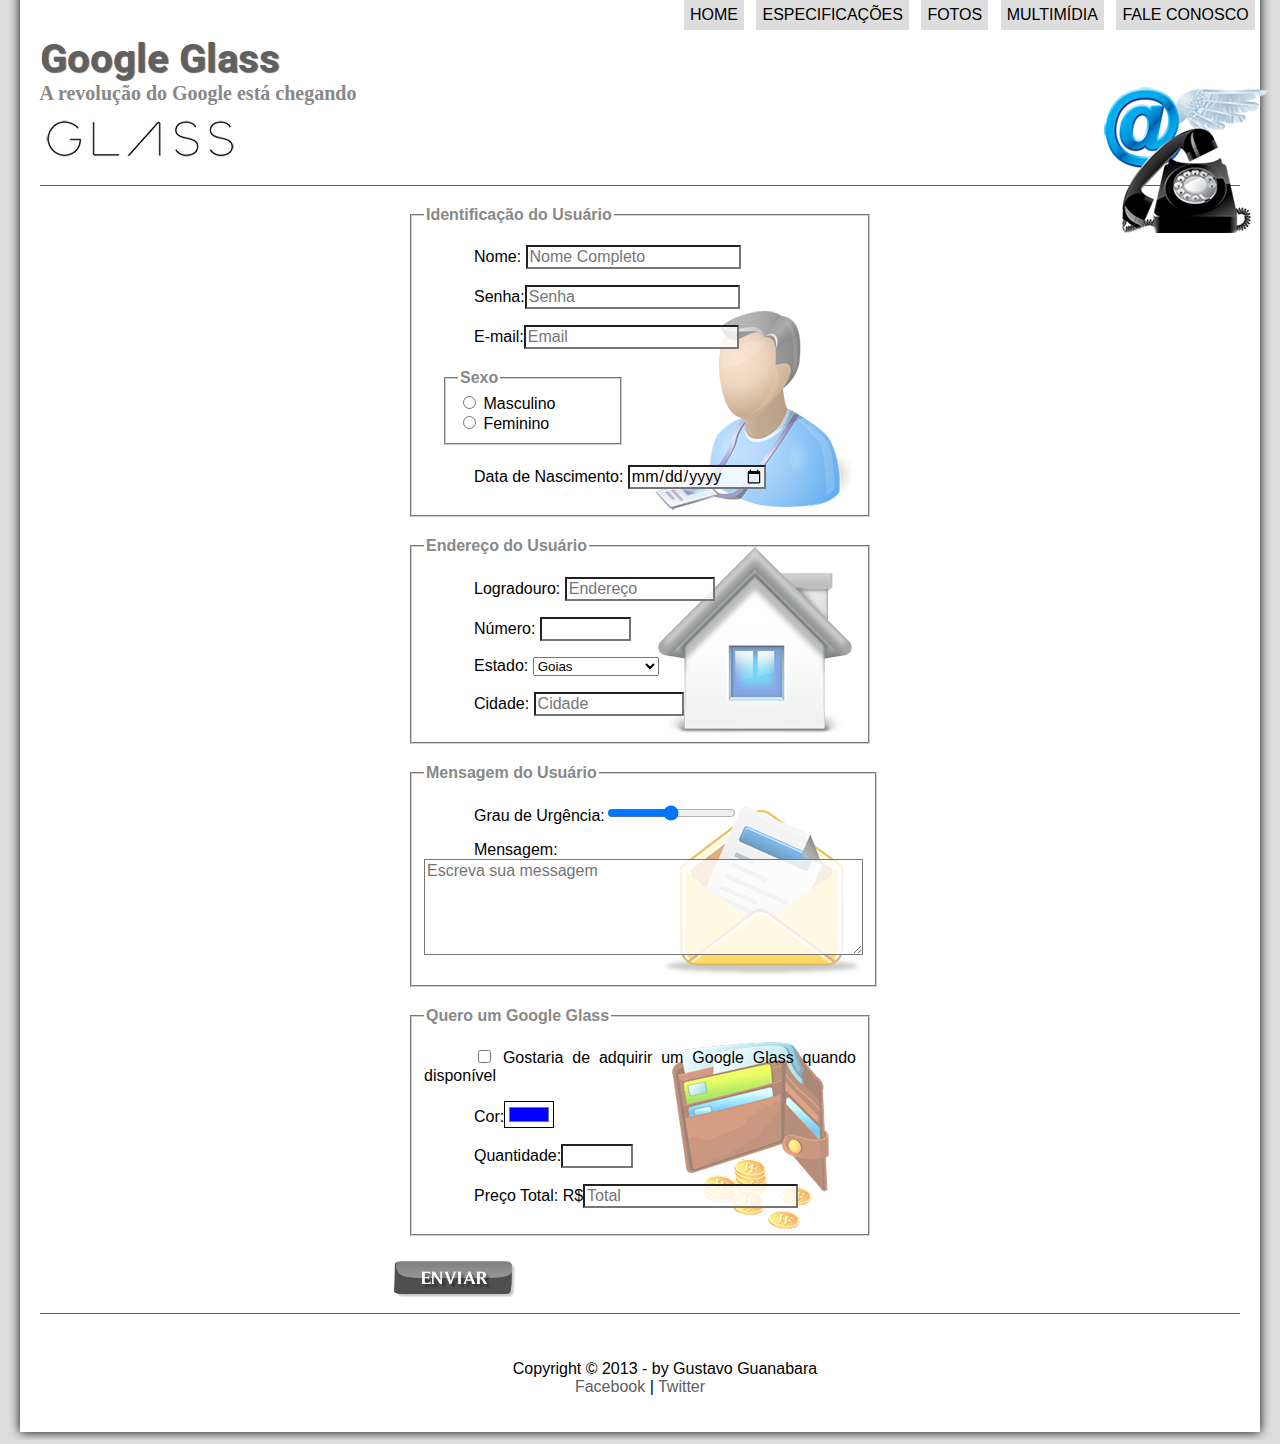
<file: fale-conosco.html>
<!DOCTYPE html>
<html lang="pt-br">
<head>
    <meta charset="UTF-8"/>
    <title>Tudo sobre Google Glass</title>
    <link rel="stylesheet" type="text/css" href="_css/estilo.css"/>
    <link rel="stylesheet" type="text/css" href="_css/form.css"/>
    <script>
        function calc_total()
        {
            var qtd = parseInt(document.getElementById('cQtd').value);
            tot = qtd * 1500;
        document.getElementById('cTot').value = tot;

        }
    </script>
</head>
<script SRC="_javascript/funcoes.js"></script>
<body>
<div id="interface">
    <header id="cabecalho">
        <hgroup>
            <h1>Google Glass</h1>
            <h2>A revolução do Google está chegando</h2>
        </hgroup>
        <img id="icone" src="_imagens/contato.png" />

        <nav id="menu">
            <h1>Menu Principal</h1>
            <ol>
                <li onmousemove="mudaFoto('_imagens/home.png')" onmouseout="mudaFoto('_imagens/contato.png')"><a href="index.html" target="_self"> Home</a></li>
                <li onmousemove="mudaFoto('_imagens/especificacoes.png')" onmouseout="mudaFoto('_imagens/contato.png')"><a href="specs.html"> Especificações</a></li>
                <li onmousemove="mudaFoto('_imagens/fotos.png')" onmouseout="mudaFoto('_imagens/contato.png')"><a href="fotos.html"> Fotos</a></li>
                <li onmousemove="mudaFoto('_imagens/multimidia.png')" onmouseout="mudaFoto('_imagens/contato.png')"><a href="multimidia.html"> Multimídia</a></li>
                <li onmousemove="mudaFoto('_imagens/contato.png')" onmouseout="mudaFoto('_imagens/contato.png')"><a href="fale-conosco.html"> Fale conosco</a></li>
            </ol>
        </nav>
    </header>
<form method="post" name="" id="" action="mailto:rdsdo100@hotmailcom" oninput=" calc_total()">
    <fieldset id="usuario">
        <legend >Identificação do Usuário</legend>
        <p><label for="cNome"> Nome:</label> <input type="text" name="tNome" id="cNome" size="20" maxlength="30" placeholder="Nome Completo"></p>
        <p><label for="cSenha">Senha:</label><input type="password" name="tSenga" id="cSenha" size="20" maxlength="12" placeholder="Senha" ></p>
        <p><label for="cEmail">E-mail:</label><input type="text" name="tEmail" id="cEmail" size="20" maxlength="30" placeholder="Email"></p>
        <fieldset id="sexo">
            <legend>Sexo</legend>
            <input type="radio" name="tSexo" id="cMasc"> <label for="cMasc">Masculino</label>
            <br>
            <input type="radio" name="tSexo" id="cFem"> <label for="cFem">Feminino</label>
        </fieldset>
        <p> <label for="cData"> Data de Nascimento:</label> <input type="date" name="tData" id="cData" ></p>
    </fieldset>
    <fieldset id="endereco">
        <legend>Endereço do Usuário</legend>
        <p><label for="cRua"></label>Logradouro:<label></label> <input type="text" name="tRua" id="cRua" size="13" maxlength="80" placeholder="Endereço"> </p>
        <p> <label for="cNumero">Número:</label> <input type="number" name="tNumero" id="cNumero" min="0" max="99999" size="5"> </p>
        <p><label for="cEst"> Estado:</label>
        <select name="tEst" id="cEst">
            <optgroup label="Centro Oeste">
            <option value="go" selected >Goias</option>
            <option value="mt"  >Mato Grosso</option>
            </optgroup>
            <optgroup label="Suldeste">
            <option value="rj"  >Rio de Janeiro</option>
            <option value="sp"  >São Paulo</option>
            <option value="sc"  >Santa Catarina</option>
            </optgroup>
            <optgroup label="Norte">
            <option value="pa"  >Pará</option>
            </optgroup>
        </select></p>
        <p><label for="cCid">Cidade:</label>
        <input type="text" name="tCid" id="cCid" size="13" maxlength="20" placeholder="Cidade" list="cidade" >
            <datalist id="cidade">
                <option value="Goiânia"></option>
                <option value="Nerópolis" ></option>
                <option value="Nova Veneza"></option>
            </datalist>
        </p>
    </fieldset>
    <fieldset id="menssagem" >
        <legend>Mensagem do Usuário</legend>
        <p><label for="cUrg">Grau de Urgência:</label><input type="range" name="tUrg" id="cUrg" min="0" max="10" step="1"></p>
        <p><label for="cMsg">Mensagem:</label>
        <textarea name="tMsg" id="cMsg" cols="45" rows="5" placeholder="Escreva sua messagem" ></textarea> </p>
    </fieldset>
    <fieldset id="pedido">
        <legend>Quero um Google Glass</legend>
        <p><input type="checkbox" name="tPed" id="cPed">
            <label for="cPed">Gostaria de adquirir um Google Glass quando disponível</label></p>
        <p><label for="cCor">Cor:</label><input type="color" name="tCor" id="cCor" value="#0000ff"></p>
        <p><label for="cQtd">Quantidade:</label><input type="number" name="tQtd" id="cQtd" min="0" max="999" ></p>
        <p><label for="cTot">Preço Total: R$</label><input type="text" name="tTot" id="cTot" readonly placeholder="Total"></p>
    </fieldset>
<input type="image" src="_imagens/botao-enviar.png" name="tBtnt">
</form>
    </aside>
    <footer id="rodape">
        <p> Copyright &copy; 2013 - by Gustavo Guanabara <br>
            <a href="https://www.facebook.com/" target="_blank" >Facebook </a>|
            <a href="https://www.netflix.com/browse" target="_blank"> Twitter </a></p>
    </footer>
</div>
</body>
</html>
</file>
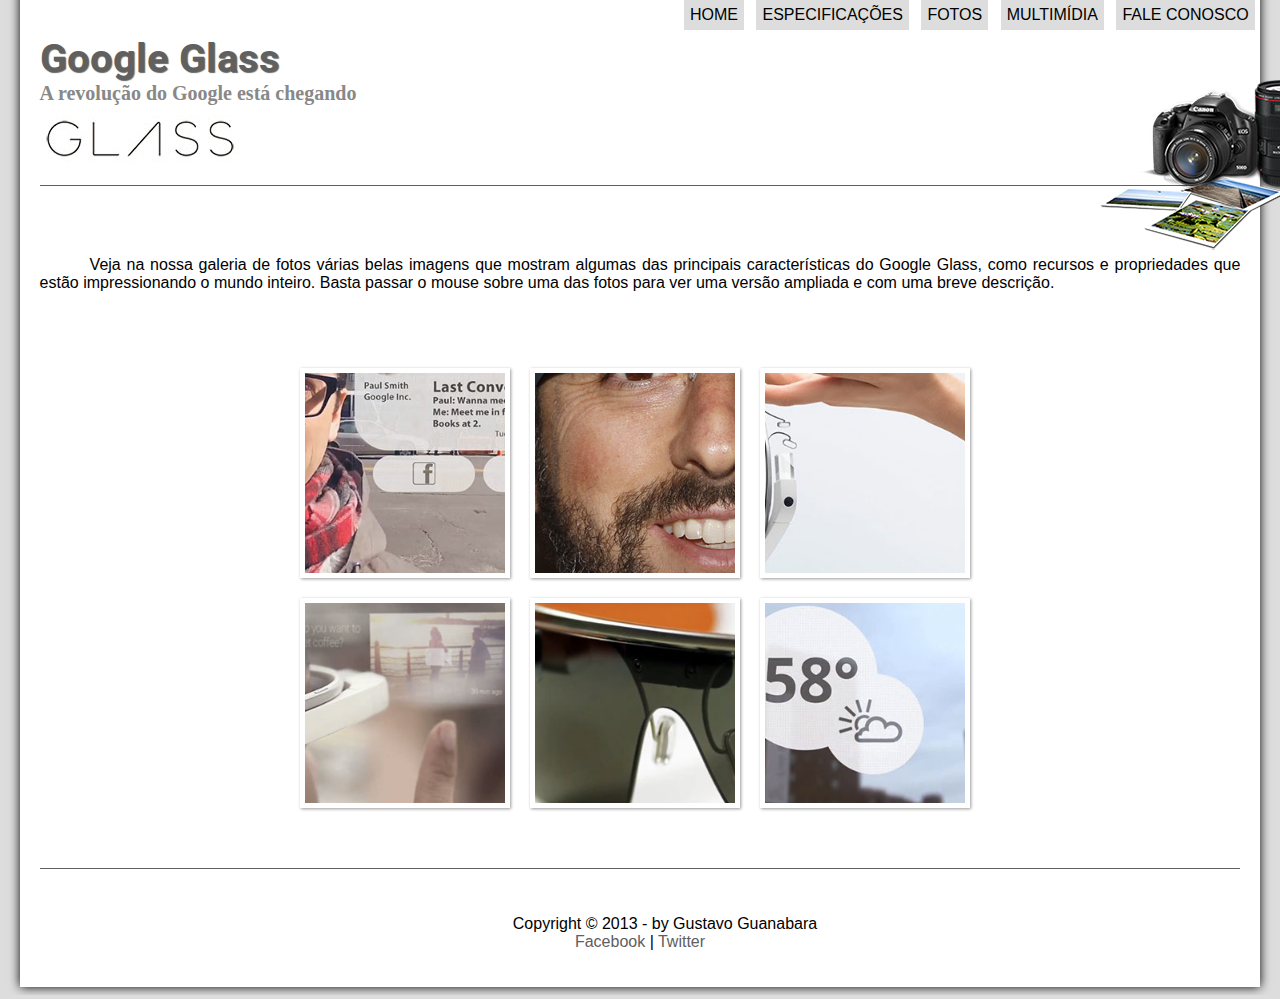
<file: fotos.html>
<!DOCTYPE html>
<html lang="pt-br">
<head>
    <meta charset="UTF-8"/>
    <title>Tudo sobre Google Glass</title>
    <link rel="stylesheet" type="text/css" href="_css/fotos.css"/>
    <link rel="stylesheet" type="text/css" href="_css/estilo.css"/>
</head>
<script SRC="_javascript/funcoes.js"></script>
<body>
<div id="interface">
    <header id="cabecalho">
        <hgroup>
            <h1>Google Glass</h1>
            <h2>A revolução do Google está chegando</h2>
        </hgroup>
        <img id="icone" src="_imagens/fotos.png" />

        <nav id="menu">
            <h1>Menu Principal</h1>
            <ol>
                <li onmousemove="mudaFoto('_imagens/home.png')" onmouseout="mudaFoto('_imagens/fotos.png')"><a href="index.html" target="_self"> Home</a></li>
                <li onmousemove="mudaFoto('_imagens/especificacoes.png')" onmouseout="mudaFoto('_imagens/fotos.png')"><a href="specs.html"> Especificações</a></li>
                <li onmousemove="mudaFoto('_imagens/fotos.png')" onmouseout="mudaFoto('_imagens/fotos.png')"><a href="fotos.html"> Fotos</a></li>
                <li onmousemove="mudaFoto('_imagens/multimidia.png')" onmouseout="mudaFoto('_imagens/fotos.png')"><a href="multimidia.html"> Multimídia</a></li>
                <li onmousemove="mudaFoto('_imagens/contato.png')" onmouseout="mudaFoto('_imagens/fotos.png')"><a href="fale-conosco.html"> Fale conosco</a></li>
            </ol>
        </nav>
    </header>


    <br>
    <br>
    <br>
    <p>Veja na nossa galeria de fotos várias belas imagens que mostram algumas das principais características do Google Glass,
        como recursos e propriedades que estão impressionando o mundo inteiro. Basta passar o mouse sobre uma das fotos para ver
        uma versão ampliada e com uma breve descrição.</p>

    <ul id="albun-fotos">
        <li id="foto01"><span>Agenda e lembretes</span></li>
        <li id="foto02"><span>Sergey Brin usando o Glass</span></li>
        <li id="foto03"><span>Leve e compacto</span></li>
        <li id="foto04"><span>Sensação de uma tela de 50"</span></li>
        <li id="foto05"><span>Vários tipos de lente</span></li>
        <li id="foto06"><span>Informações importantes</span></li>
    </ul>

    </aside>
    <footer id="rodape">
        <p> Copyright &copy; 2013 - by Gustavo Guanabara <br>
            <a href="https://www.facebook.com/" target="_blank" >Facebook </a>|
            <a href="https://www.netflix.com/browse" target="_blank"> Twitter </a></p>
    </footer>
</div>
</body>
</html>
</file>
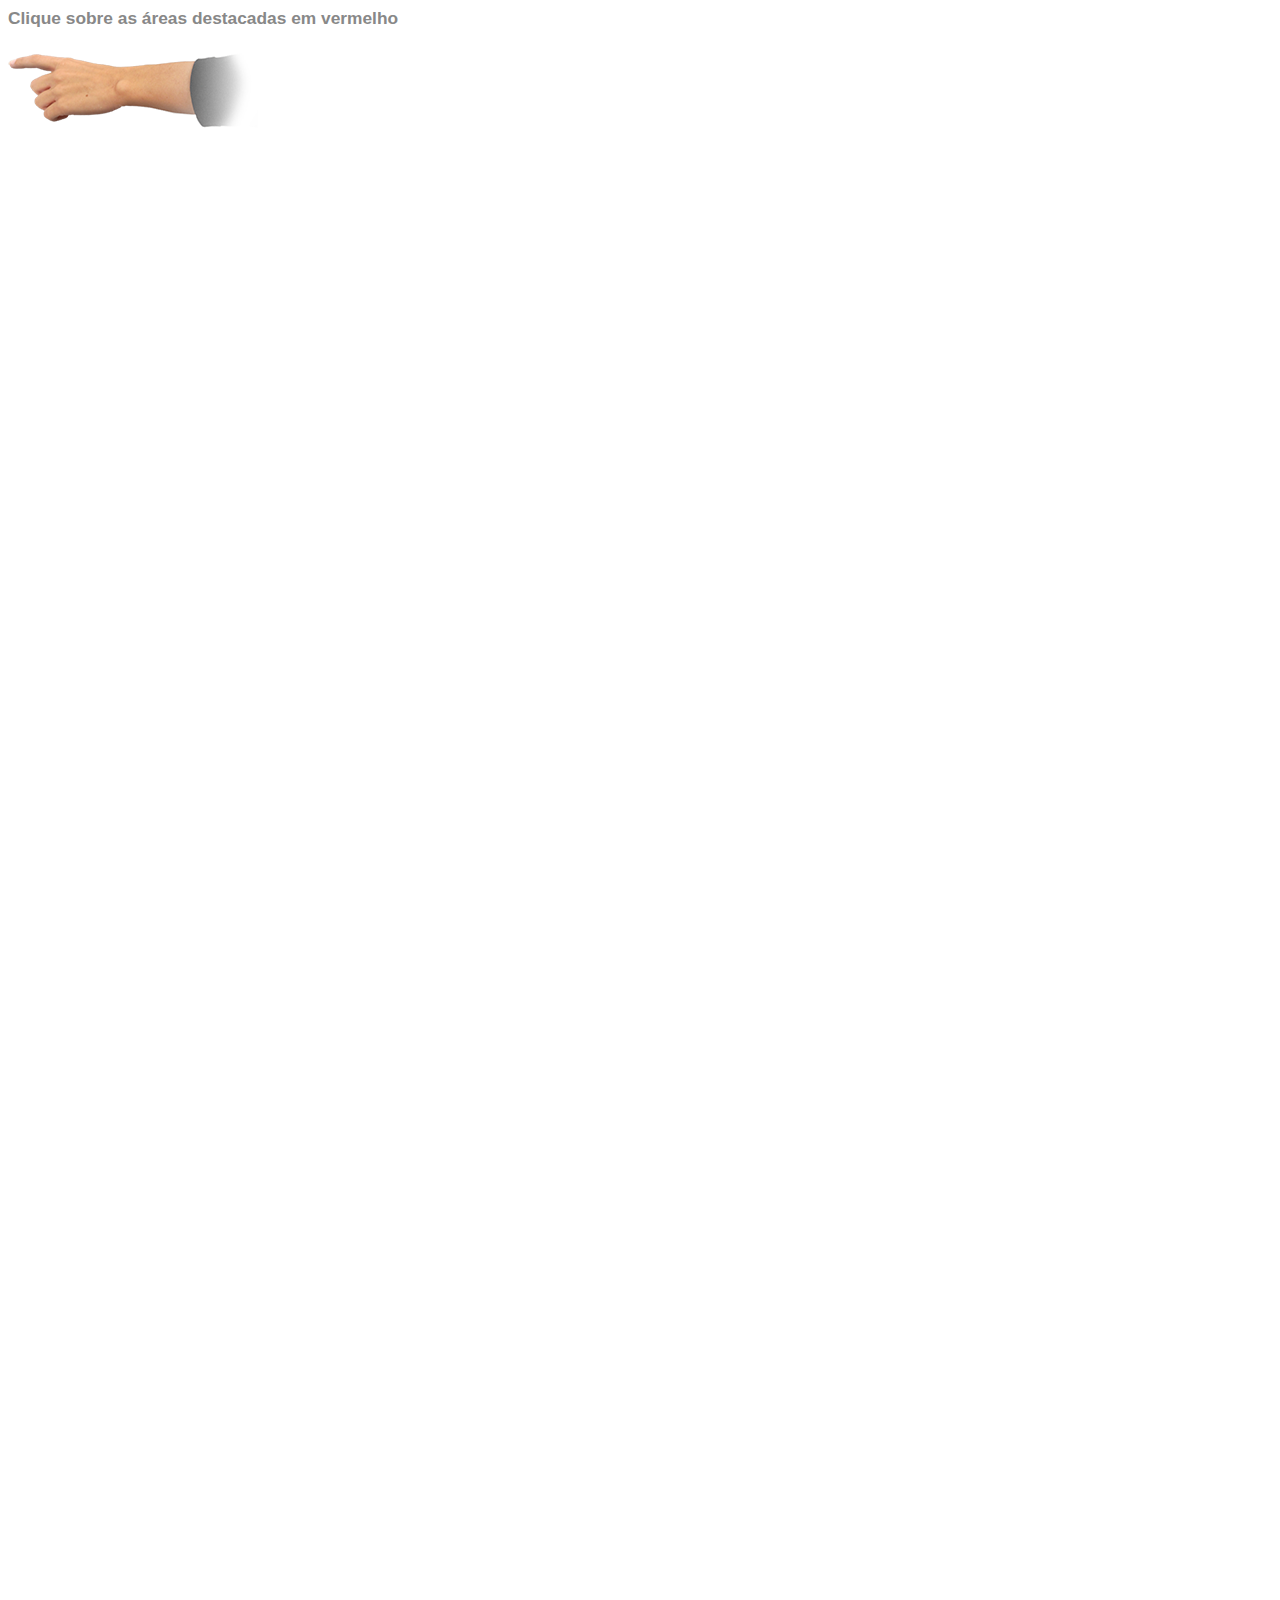
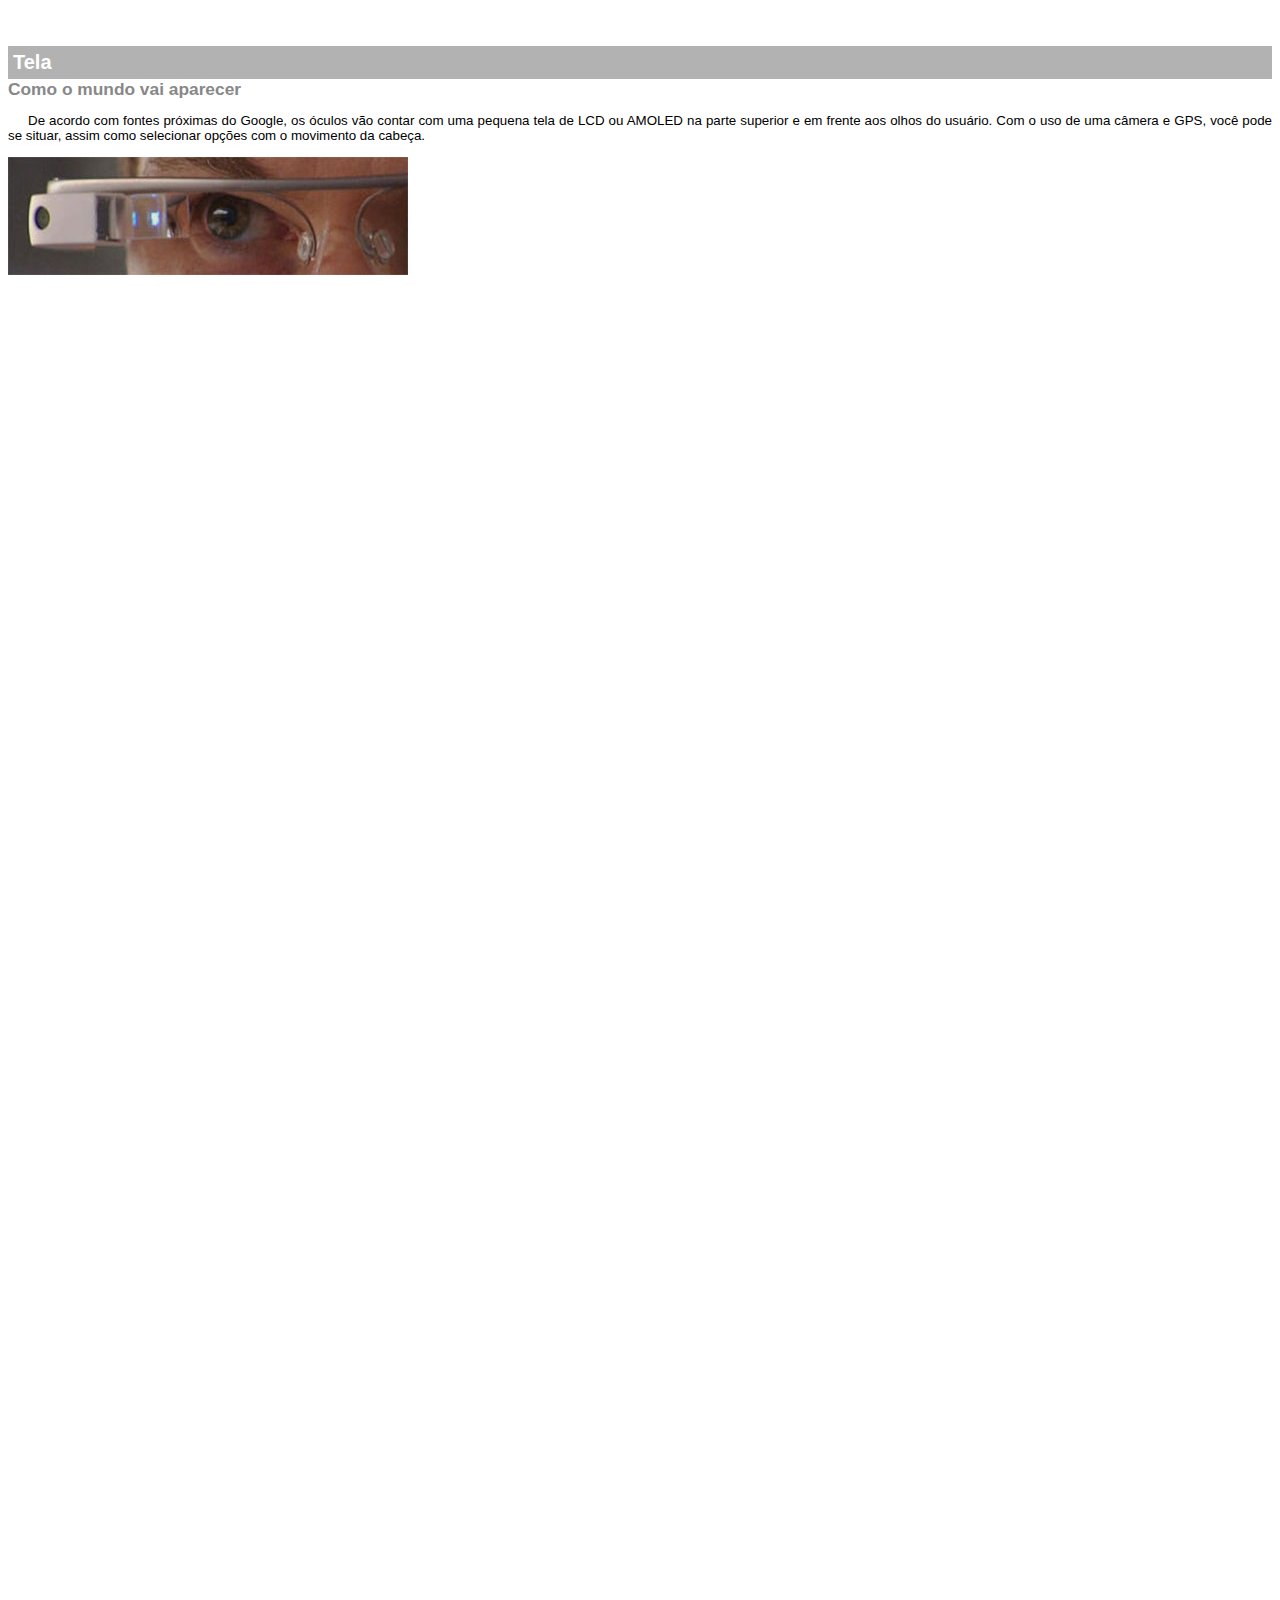
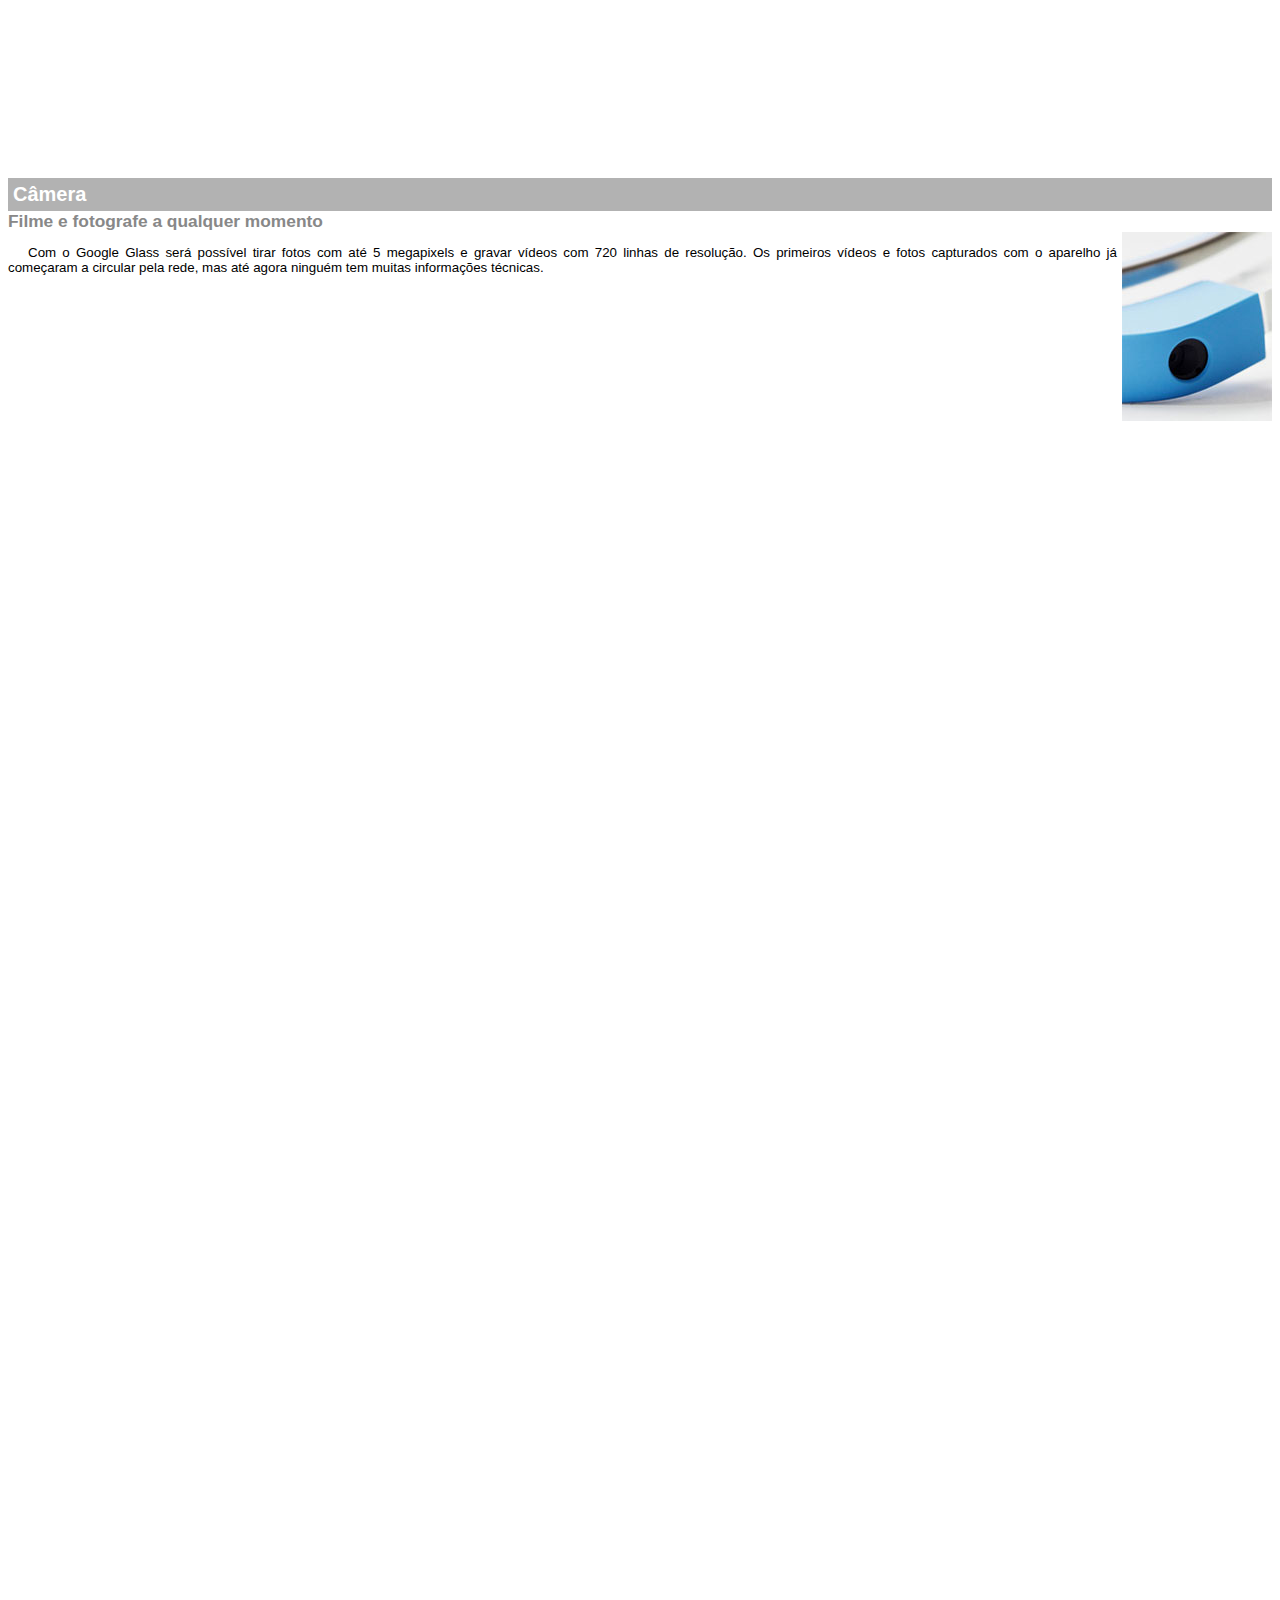
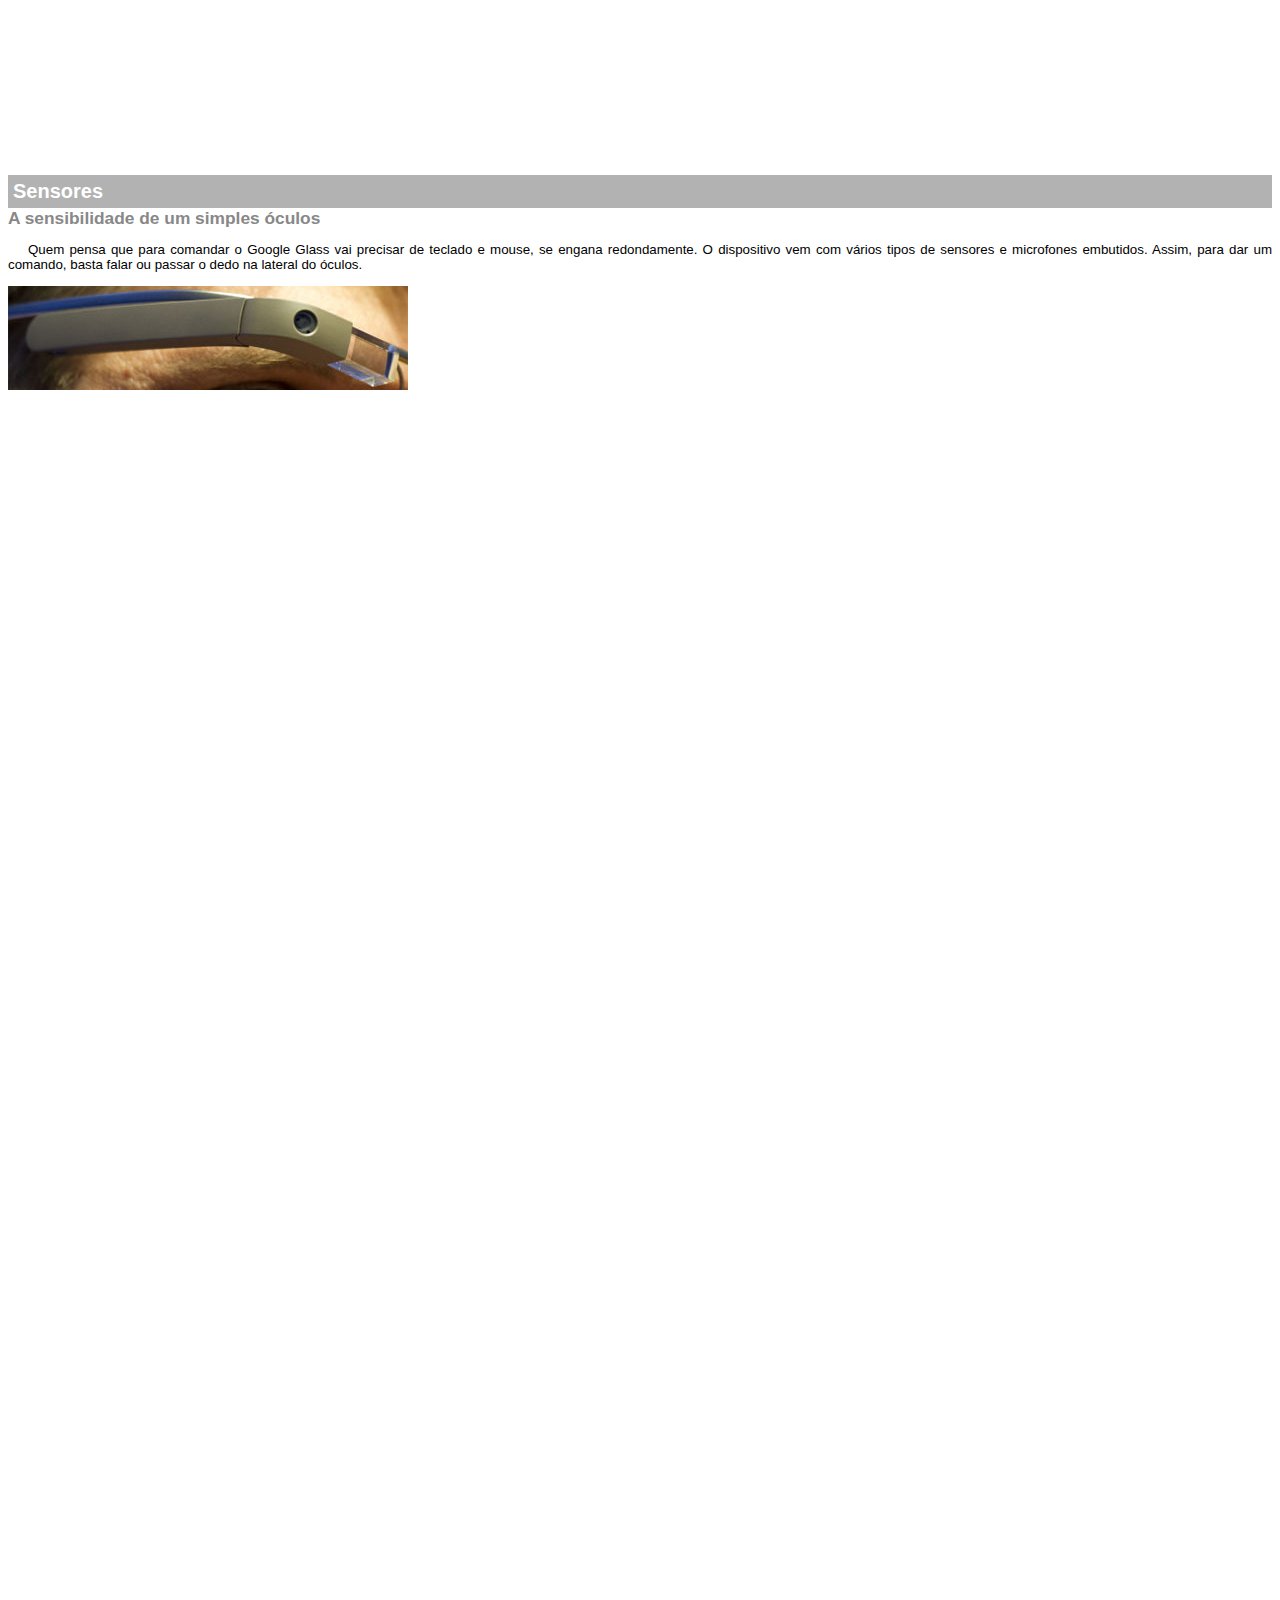
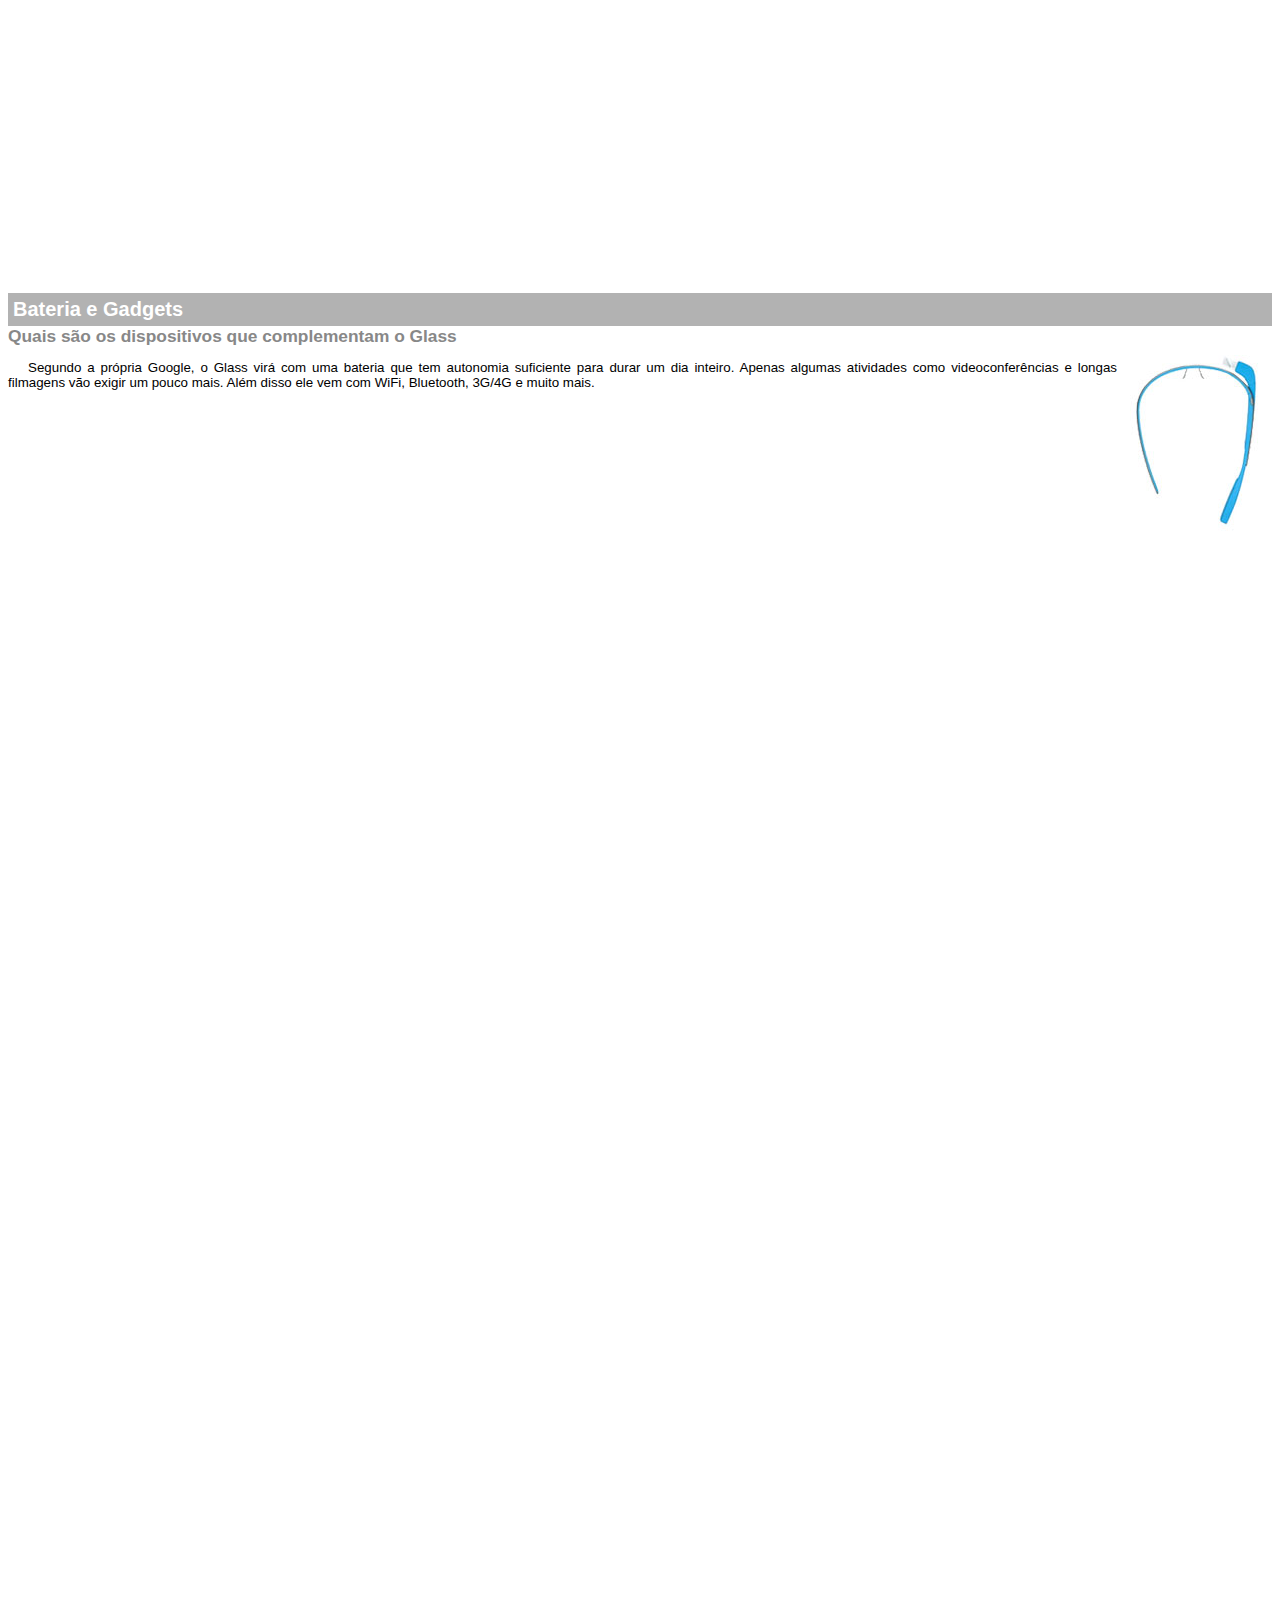
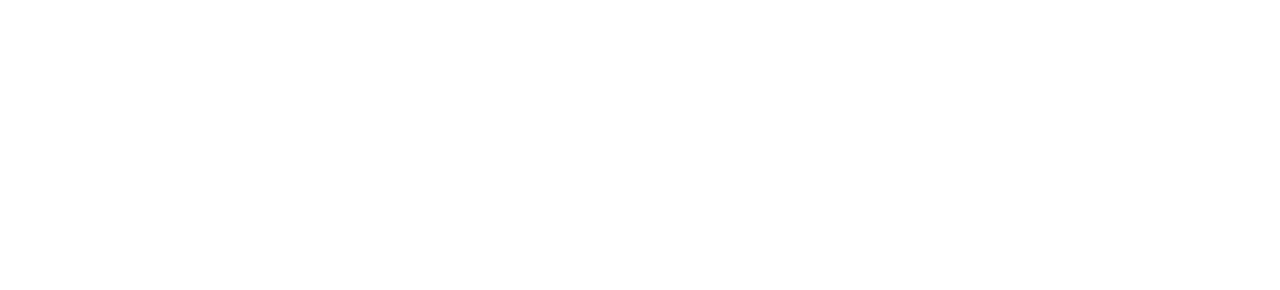
<file: google-glass.html>
<!DOCTYPE html>
<html>
<head>
    <meta charset="UTF-8">
    <title>Imformações sobre o Google Glass</title>
    <style>

        body{
            font-family:Arial, sans-serif ;
            font-size: 10pt;
        }
        p{
            text-align: justify;
            text-indent: 20px;
        }
        article h1{
            font-size: 15pt;
            color: #ffffff;
            background-color: rgba(0,0,0,.3);
            padding: 5px;
            margin: 0px;
        }
        article h2{
            font-size: 13pt;
            color: #888888;
            margin: 0px;
        }
        article{
            margin-bottom: 1500px;
        }
        img.img-dir {
            display: block;
            float: right;
            margin-left: 5px;

        }
    </style>
</head>
<body>

<article id="topo">
    <header>
        <h2>Clique sobre as áreas destacadas em vermelho</h2>
    </header>
    <img src="_imagens/mao.png" alt="Mão apontando">
</article>

<article id="tela">

    <header><h1>Tela</h1>
        <h2>Como o mundo vai aparecer</h2>
    </header>
    <p>De acordo com fontes próximas do Google, os óculos vão contar com uma pequena tela de LCD ou AMOLED na parte superior e em frente aos olhos do usuário. Com o uso de uma câmera e GPS, você pode se situar, assim como selecionar opções com o movimento da cabeça.</p>
    <img src="_imagens/det-tela.jpg" alt="Tela do Google Galss">
</article>

<article id="camera">
    <header>
        <h1>Câmera</h1>
        <h2>Filme e fotografe a qualquer momento</h2>
    </header>
    <img src="_imagens/det-camera.jpg" class="img-dir" alt="Camera  Gogle Glass">
    <p>Com o Google Glass será possível tirar fotos com até 5 megapixels e gravar vídeos com 720 linhas de resolução. Os primeiros vídeos e fotos capturados com o aparelho já começaram a circular pela rede, mas até agora ninguém tem muitas informações técnicas.</p>
</article>

<article id="sensores">
    <header>
        <h1> Sensores</h1>
        <h2>A sensibilidade de um simples óculos</h2>
    </header>
    <p>Quem pensa que para comandar o Google Glass vai precisar de teclado e mouse, se engana redondamente. O dispositivo vem com vários tipos de sensores e microfones embutidos. Assim, para dar um comando, basta falar ou passar o dedo na lateral do óculos.</p>
   <img src="_imagens/det-touch.jpg" alt="Sensores do Google Glass">
</article>

<article id="bateria">
    <header>
        <h1>Bateria e Gadgets</h1>
        <h2>Quais são os dispositivos que complementam o Glass</h2>
    </header>
    <img src="_imagens/det-bateria.jpg" class="img-dir" alt="Bateria do Google Glass">
    <p>Segundo a própria Google, o Glass virá com uma bateria que tem autonomia suficiente para durar um dia inteiro. Apenas algumas atividades como videoconferências e longas filmagens vão exigir um pouco mais. Além disso ele vem com WiFi, Bluetooth, 3G/4G e muito mais.</p>
</article>

</body>
</html>
</file>
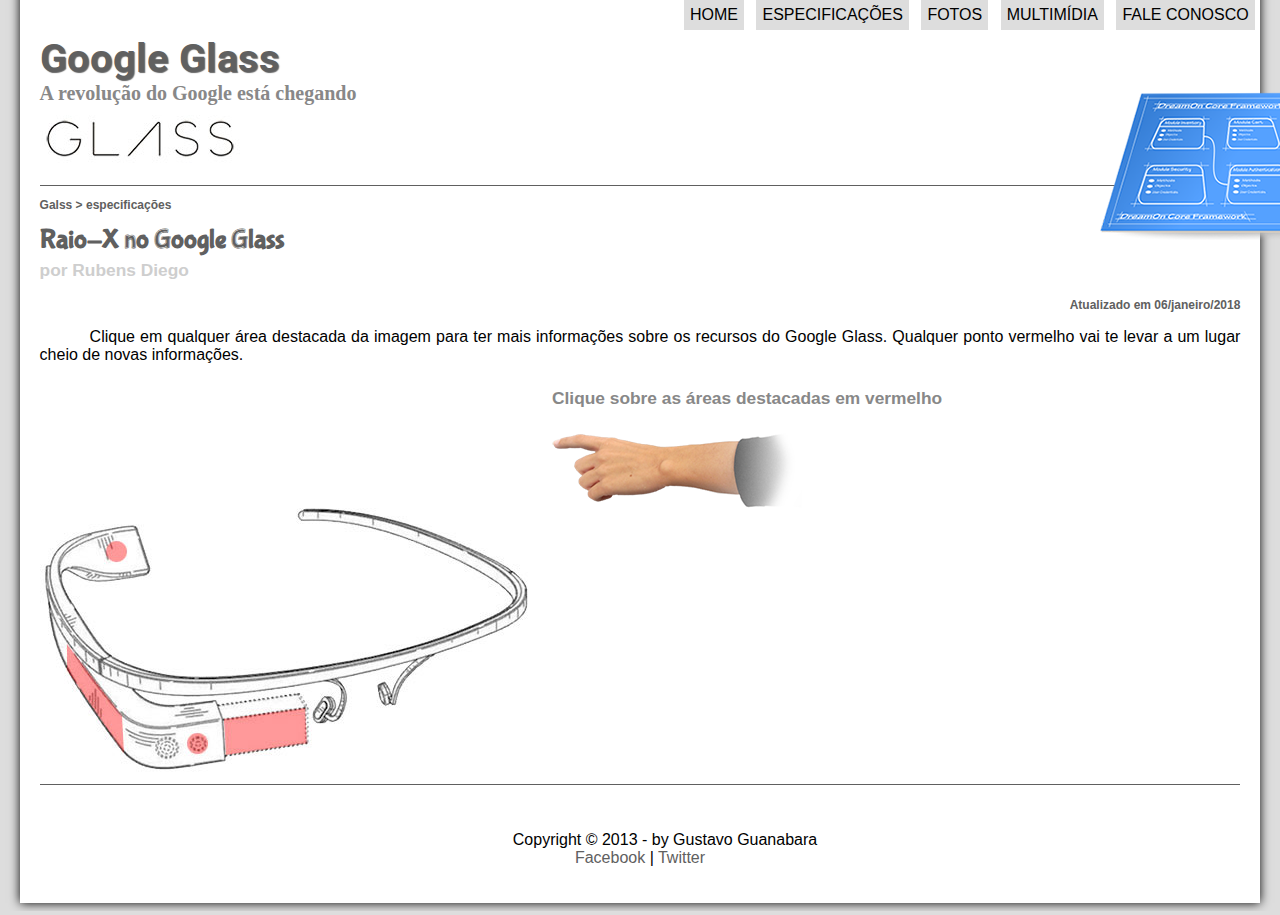
<file: specs.html>
<!DOCTYPE html>
<html lang="pt-br">
<head>
    <meta charset="UTF-8"/>
    <title>Tudo sobre Google Glass</title>

    <link rel="stylesheet" type="text/css" href="_css/estilo.css"/>
    <link rel="stylesheet" type="text/css" href="_css/specs.css"/>
</head>
<script SRC="_javascript/funcoes.js"></script>
<body>
<div id="interface">
    <header id="cabecalho">
        <hgroup>
            <h1>Google Glass</h1>
            <h2>A revolução do Google está chegando</h2>
        </hgroup>
        <img id="icone" src="_imagens/especificacoes.png" />

        <nav id="menu">
            <h1>Menu Principal</h1>
            <ol>
                <li onmousemove="mudaFoto('_imagens/home.png')" onmouseout="mudaFoto('_imagens/especificacoes.png')"><a href="index.html" target="_self"> Home</a></li>
                <li onmousemove="mudaFoto('_imagens/especificacoes.png')" onmouseout="mudaFoto('_imagens/especificacoes.png')"><a href="specs.html"> Especificações</a></li>
                <li onmousemove="mudaFoto('_imagens/fotos.png')" onmouseout="mudaFoto('_imagens/especificacoes.png')"><a href="fotos.html"> Fotos</a></li>
                <li onmousemove="mudaFoto('_imagens/multimidia.png')" onmouseout="mudaFoto('_imagens/especificacoes.png')"><a href="multimidia.html"> Multimídia</a></li>
                <li onmousemove="mudaFoto('_imagens/contato.png')" onmouseout="mudaFoto('_imagens/especificacoes.png')"><a href="fale-conosco.html"> Fale conosco</a></li>
            </ol>
        </nav>
    </header>

    </header>


    <section id="corpo-full">

        <article id="noticiaPrincipal">
            <header id="cabecalho-Artigo">
                <hgroup>
                    <h3>Galss > especificações</h3>
                    <h1> Raio-X no Google Glass</h1>
                    <h2>por Rubens Diego</h2>
                    <h3 class="diereita">Atualizado em 06/janeiro/2018</h3>
                </hgroup>
            </header>


            <section id="conteudo" >
            <p>Clique em qualquer área destacada da imagem para ter mais informações sobre os recursos do Google Glass.
                Qualquer ponto vermelho vai te levar a um lugar cheio de novas informações.</p>


                <img src="_imagens/glass-esquema-marcado.jpg" usemap="#meuMapa">
                <map name="meuMapa">
                    <area shape="rect" coords="179,202,270,260" href="google-glass.html#tela" target="janela">
                    <area shape="circle" coords="158,243,12" href="google-glass.html#camera" target="janela">
                    <area shape="circle" coords="76,52,12" href="google-glass.html#bateria" target="janela">
                    <area shape="poly" coords="28,143,83,216,84,249,27,169" href="google-glass.html#sensores" target="janela">

                </map>
                <iframe src="google-glass.html" name="janela" id="frameSpac" ></iframe>
            </section>
        </article>
    </section>
    </aside>
    <footer id="rodape">
        <p> Copyright &copy; 2013 - by Gustavo Guanabara <br>
            <a href="https://www.facebook.com/" target="_blank" >Facebook </a>|
            <a href="https://www.netflix.com/browse" target="_blank"> Twitter </a></p>
    </footer>
</div>
</body>
</html>
</file>
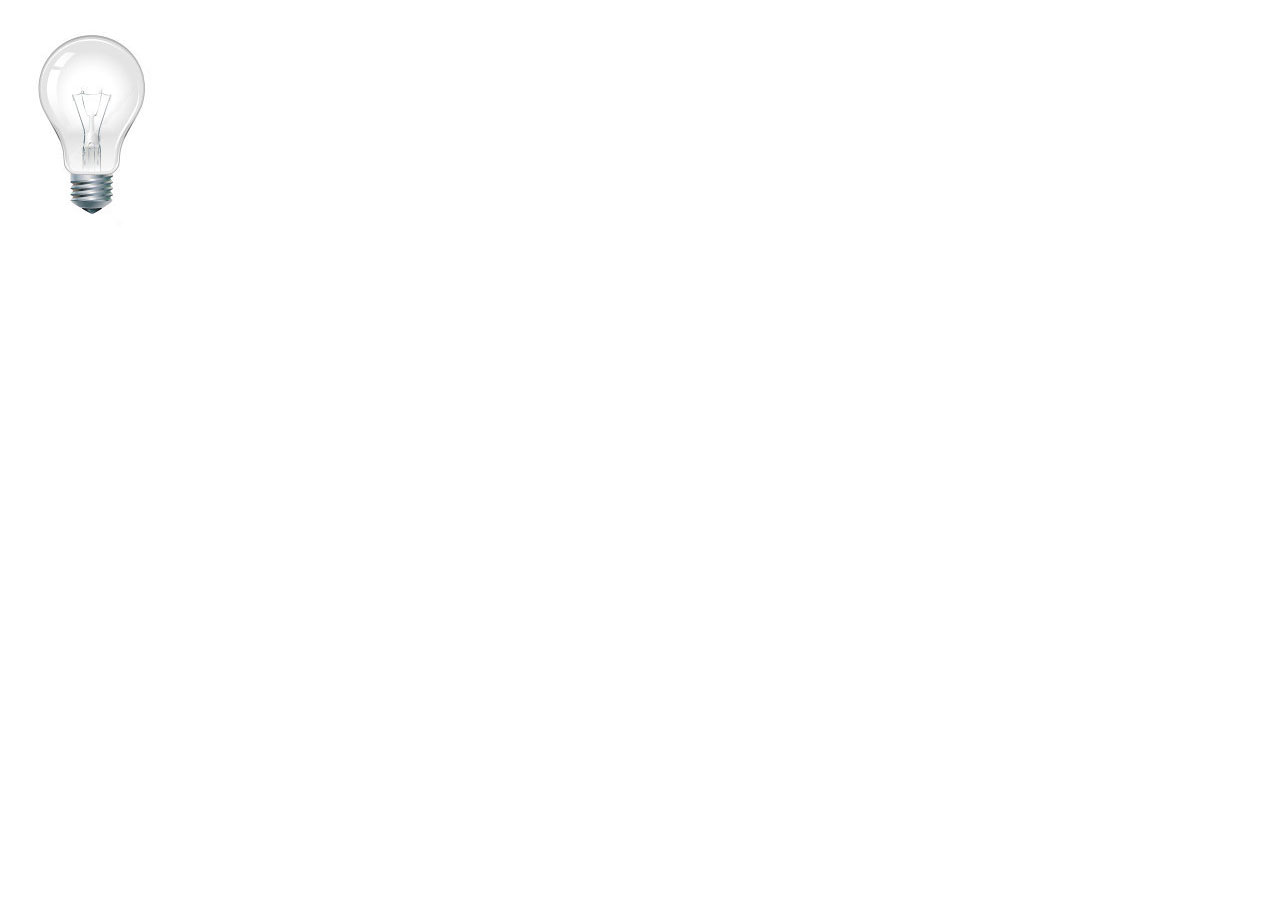
<file: testeJs01.html>
<!DOCTYPE html>
<html lang="pt-br">
<head>
    <meta charset="UTF-8">
    <title>Teste JavaScript</title>
    <script>
        quebrada = false;
        function mudaLampada(tipo) {

            if (tipo == 1) {
                arquivo = "_imagens/lampada-acesa.jpg";
            }

            if(tipo == 2) {
                arquivo = "_imagens/lampada-apagada.jpg";
            }

            if (tipo == 3 ) {
                arquivo = "_imagens/lampada-quebrada.jpg "

            }
            if (!quebrada){

            document.getElementById("luz").src = arquivo
                if (tipo == 3 ){
                quebrada = true;
                }
        }
        }

    </script>
</head>
<body>
<img src="_imagens/lampada-apagada.jpg"  id="luz"
     onmousemove="mudaLampada(1)"
     onclick="mudaLampada(3)"
     onmouseout="mudaLampada(2)">

</body>
</html>
</file>
<file: _css/estilo.css>
@charset "UTF-8";
@import url('https://fonts.googleapis.com/css?family=Roboto');
@font-face {
    font-family: 'FonteLogo';
    src: url("../_fonts/bubblegum-sans-regular.otf");
}
body {
    background-color: #dddddd;
    color: rgba(0,0,0,1);
    font-family: Arial, sans-serif;
}

div#interface {
    width: 95%;
    background-color: white;
    margin: -20px auto 0px auto;
    padding: 20px;
    box-shadow: 0px 0px 10px rgba(0,0,0,4);
}

header#cabecalho{
    border-bottom: 1px #606060 solid ;
    height: 150px;
    background: url("../_imagens/glass-logo-peq.jpg") no-repeat  0px 80px;
}
header#cabecalho h1 {
    font-family: 'Roboto', sans-serif;
    font-size: 30pt;
    color: #606060;
    text-shadow: 1px 1px 1px rgba(0,0,0,.6);
    padding: 0px;
    margin-bottom: 0px;
}
header#cabecalho h2 {
    font-family: Arial sans-serif;
    font-size: 15pt;
    color: #888888;
    padding: 0px;
    margin-top: 0px;
}

p{
    text-align: justify;
    text-indent: 50px;

}

a{
    color: #606060;
    text-decoration: none;
}

a:hover{
    text-decoration: underline;
}

/* imagens com legenda */


figure.foto-legenda{
    position: relative;
    border: 8px solid white;
    box-shadow: 4px 4px 8px  black;

}
figure.foto-legenda img{
    width: 100%;
    height: 100%;
}

figure.foto-legenda figcaption{
    opacity: 0;
    position: absolute;
    top: 0px;
    background-color: rgba(0,0,0,.4) ;
    color: white;
    width: 100%;
    height: 100%;
    padding: 10px;
    box-sizing: border-box ;
    transition: opacity 1s;
}
figure.foto-legenda:hover figcaption{
    opacity: 1;
}

header#cabecalho img#icone {
    position: absolute;
    left: 1100px;
    top: 80px;
}


/* formatando menu*/

nav#menu{
    display: block;

}
nav#menu ol{
    list-style: none;
    text-transform: uppercase;
    position: absolute;
    top: -20px;
    left: 50%;
}
nav#menu li{
    display: inline-block;
    background-color: #dddddd;
    padding: 6px;
    margin: 4px;
    transition: background-color 1s;

}
nav#menu li:hover{
    background-color: #606060;
}
nav#menu h1 {

    display: none;
}

nav#menu a {
    color: black;
    text-decoration: none;
}

nav#menu a:hover {
    color: white;

}

section#corpo {
    display: block;
    width: 58%;
    float: left;
    border-right:  1px solid #606060;
    padding-right: 15px;
}

article#noticiaPrincipal h2{
    font-size: 12pt;
    color: #606060;
    background-color: #dddddd;
    padding: 5px 0px 5px 0px;
    margin: 10px 0px 10px 0px;
}

header#cabecalho-Artigo h1{
    font-family: FonteLogo;
    font-size: 20pt;
    color: #606060;
    margin-bottom: 0px;
    margin-top: 0px;
}
header#cabecalho-Artigo h2{
    font-size: 13pt;
    color: #cecece;
    background-color: #ffffff;
    margin: 0px;
}
header#cabecalho-Artigo h3{
    font-size: 12px;
    color: #606060;

}
.diereita{
    text-align: right;
}


table#tabelaspec {
    border: 1px solid #606060;
    border-spacing: 0px;
    margin-left: auto;
    margin-right: auto;
}

table#tabelaspec td{
    border: 1px solid #606060;
    padding: 10px;
    vertical-align: top;

}
table#tabelaspec  td.ce{
    color: #ffffff;
    background-color:#606060 ;
    vertical-align: top;
    text-align: right;
    font-weight: bold;
}

table#tabelaspec  td.cd{
    background-color: #cecece;
    text-align: left;

}
table#tabelaspec caption{
    color: #888888;
    font-size: 12px;
    font-weight: bolder;


}
table#tabelaspec caption span {
    display: block;
    float: right;
    color: black;
    font-size: 8px;
    margin-top: 10px;
}

aside#lateral {
    display: block;
    width: 38%;
    float: right;
    background-color: #dddddd;
    padding: 10px;
    margin: 5px;
    box-shadow:2px 2px 2px rgba(0,0,0,.5) ;


}

aside#lateral h1{
    font-family: FonteLogo;
    font-size: 20pt;
    color: #606060;
    margin-top: 0px;
}
aside#lateral h2{
    background-color: #606060;
    font-size: 12pt;
    color: #ffffff;
}

footer#rodape {
    clear: both;
    border-top:  1px solid #606060;
    padding-top:30px ;
}

footer#rodape p {
    text-align: center;

}
</file>
<file: _css/form.css>
@charset "UTF-8";
form{
    width: 500px;
    margin: auto;
}
input , textarea{
    font-size: 12pt;
    font-family: sans-serif;
    font-weight: normal;
    background-color: rgba(255,255,255,.8);
}
input:hover, textarea:hover{
    background-color: #cecece;
}
legend{
    color: #888888;
    font-weight: bold;
    font-size: 12pt;
    font-family: sans-serif;
}
fieldset{
    border-color: #cecece;
    margin: 20px;
}

fieldset#sexo{
    width: 150px;
}
fieldset#usuario{
    background: url("../_imagens/icone-contato.png" ) no-repeat 95% 95%;
}

fieldset#endereco{
    background: url("../_imagens/icone-endereco.png" ) no-repeat 95% 95%;
}

fieldset#menssagem{
    background: url("../_imagens/icone-mensagem.png" ) no-repeat 95% 95%;
}

fieldset#pedido{
    background: url("../_imagens/icone-pagamento.png" ) no-repeat 95% 95%;
}
</file>
<file: _css/fotos.css>
@charset "UTF-8";



ul#albun-fotos{
    width: 700px;
    margin: 0 auto;
    padding: 50px;
    overflow: hidden;
    list-style: none;
}
ul#albun-fotos li{
    float: left;
    width: 200px;
    height: 200px;
    margin: 10px;
    border: 5px solid white ;
    background-color: #ffffff;
    box-shadow: 1px 1px 3px rgba(0,0,0,.4) ;
    -webkit-transition: all 400ms ease-in;

}
ul#albun-fotos li span{
    opacity: 0;
    color: white ;
    text-shadow: 1px 1px 1px #000000;
    background-color: rgba(0,0,0,.3);
    font-size: 9px;
    line-height: 370px;
    padding: 5px;


}
ul#albun-fotos li:hover span{
    opacity: 1;

}

ul#albun-fotos li:hover {
-webkit-transform: scale(1.5);
}




ul#albun-fotos li#foto01{
    background: url('../_imagens/galeria-01.jpg') no-repeat;
    background-position: 50% 50%;
    background-size: 400px 400px;
    background-color: white;
}

ul#albun-fotos li#foto01:hover{
    background-position: 0px 0px;
    background-size: 200px 200px;
}

ul#albun-fotos li#foto02{
    background: url('../_imagens/galeria-02.jpg') no-repeat;
    background-position: 50% 50%;
    background-size: 400px 400px;
    background-color: white;
}

ul#albun-fotos li#foto02:hover {
    background-position: 0px 0px;
    background-size: 200px 200px;
}


ul#albun-fotos li#foto03{
    background: url('../_imagens/galeria-03.jpg') no-repeat;
    background-position: 50% 50%;
    background-size: 400px 400px;
    background-color: white;
}

ul#albun-fotos li#foto03:hover{
    background-position: 0px 0px;
    background-size: 200px 200px;
}

ul#albun-fotos li#foto04{
    background: url('../_imagens/galeria-04.jpg') no-repeat;background-position: 50% 50%;
    background-size: 400px 400px;
    background-color: white;
}
ul#albun-fotos li#foto04:hover{
     background-position: 0px 0px;
     background-size: 200px 200px;
}

ul#albun-fotos li#foto05{
    background: url('../_imagens/galeria-05.jpg') no-repeat;background-position: 50% 50%;
    background-size: 400px 400px;
    background-color: white;
}

ul#albun-fotos li#foto05:hover{
     background-position: 0px 0px;
     background-size: 200px 200px;
}

ul#albun-fotos li#foto06{
    background: url('../_imagens/galeria-06.jpg') no-repeat;background-position: 50% 50%;
    background-size: 400px 400px;
    background-color: white;
}

ul#albun-fotos li#foto06:hover{
     background-position: 0px 0px;
     background-size: 200px 200px;
}
</file>
<file: _css/specs.css>
@charset "UTF-8";
section#conteudo{
    height: 58%;
    margin: auto;
}
iframe#frameSpac{
    width: 48%;
    height: 400px;
    border: none;
    overflow: hidden;
}
iframe#frameSpac::-webkit-scrollbar{
    display: none;
}
</file>
